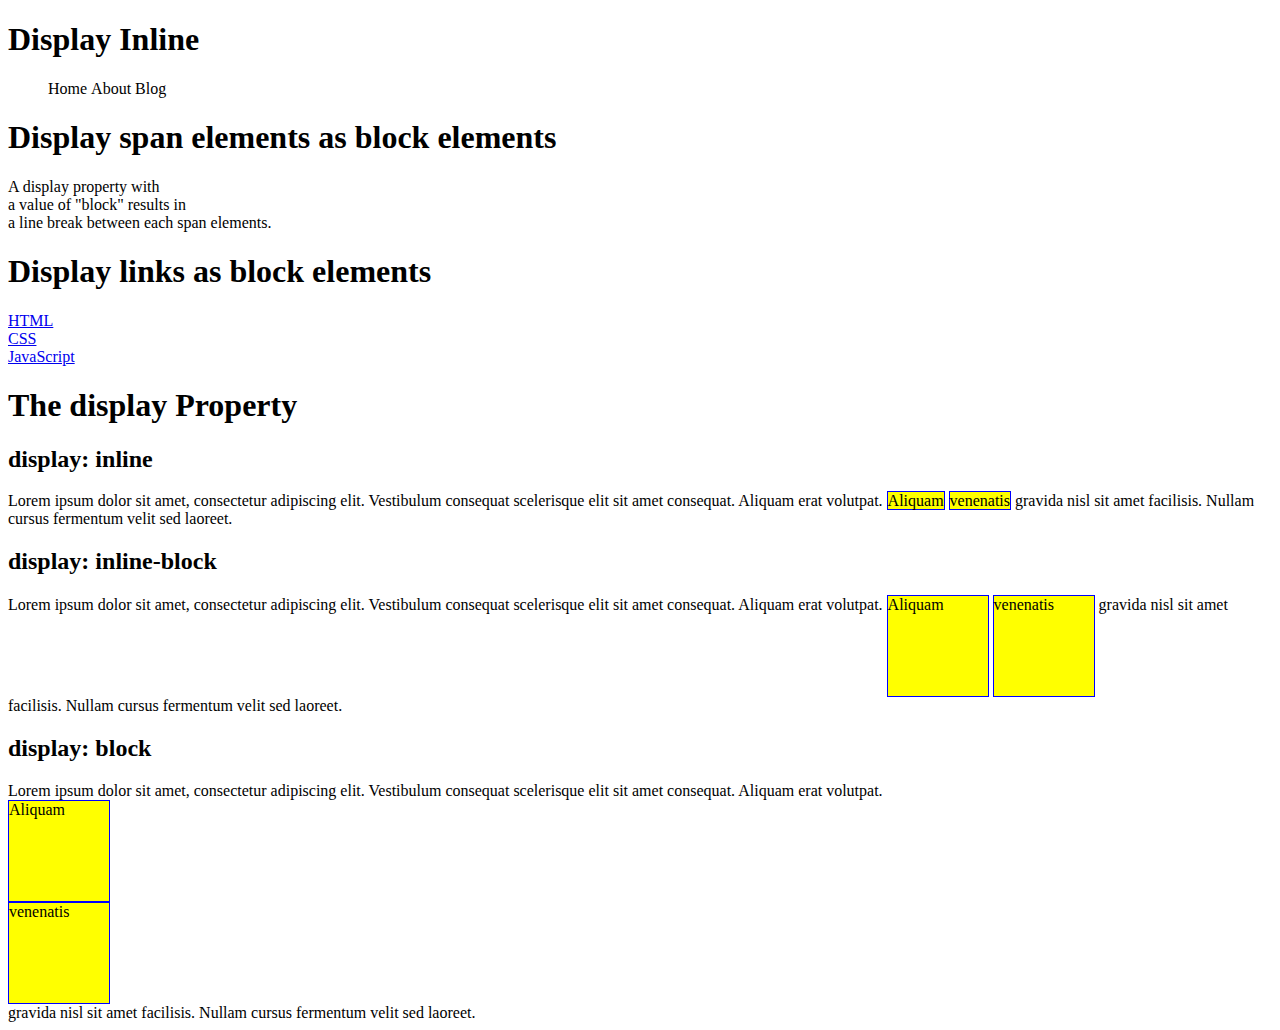
<file: index.html>
<!DOCTYPE html>
<html lang="en">
<head>
    <meta charset="UTF-8">
    <meta name="viewport" content="width=device-width, initial-scale=1.0">
    <title>CSS Basics & Box Model</title>
    <link rel="stylesheet" href="/style.css">
   
</head>
<body>
  
     <div>
        <h1>Display Inline</h1>

        <ul>
        <li>Home</li>
        <li>About</li>
        <li>Blog</li>
       </ul>

     </div>


     <div>
        <h1>Display span elements as block elements</h1>
        <span>A display property with</span> <span>a value of "block" results in</span> <span>a line break between each span elements.</span>
     </div>

     <div>
        <h1>Display links as block elements</h1>

<a href="/html/default.asp" target="_blank">HTML</a>
<a href="/css/default.asp" target="_blank">CSS</a>
<a href="/js/default.asp" target="_blank">JavaScript</a>
     </div>

     <h1>The display Property</h1>

<h2>display: inline</h2>
<div>Lorem ipsum dolor sit amet, consectetur adipiscing elit. Vestibulum consequat scelerisque elit sit amet consequat. Aliquam erat volutpat. <span class="a">Aliquam</span> <span class="a">venenatis</span> gravida nisl sit amet facilisis. Nullam cursus fermentum velit sed laoreet. </div>

<h2>display: inline-block</h2>
<div>Lorem ipsum dolor sit amet, consectetur adipiscing elit. Vestibulum consequat scelerisque elit sit amet consequat. Aliquam erat volutpat. <span class="b">Aliquam</span> <span class="b">venenatis</span> gravida nisl sit amet facilisis. Nullam cursus fermentum velit sed laoreet. </div>

<h2>display: block</h2>
<div>Lorem ipsum dolor sit amet, consectetur adipiscing elit. Vestibulum consequat scelerisque elit sit amet consequat. Aliquam erat volutpat. <span class="c">Aliquam</span> <span class="c">venenatis</span> gravida nisl sit amet facilisis. Nullam cursus fermentum velit sed laoreet. </div>

</body>
</html>
</file>
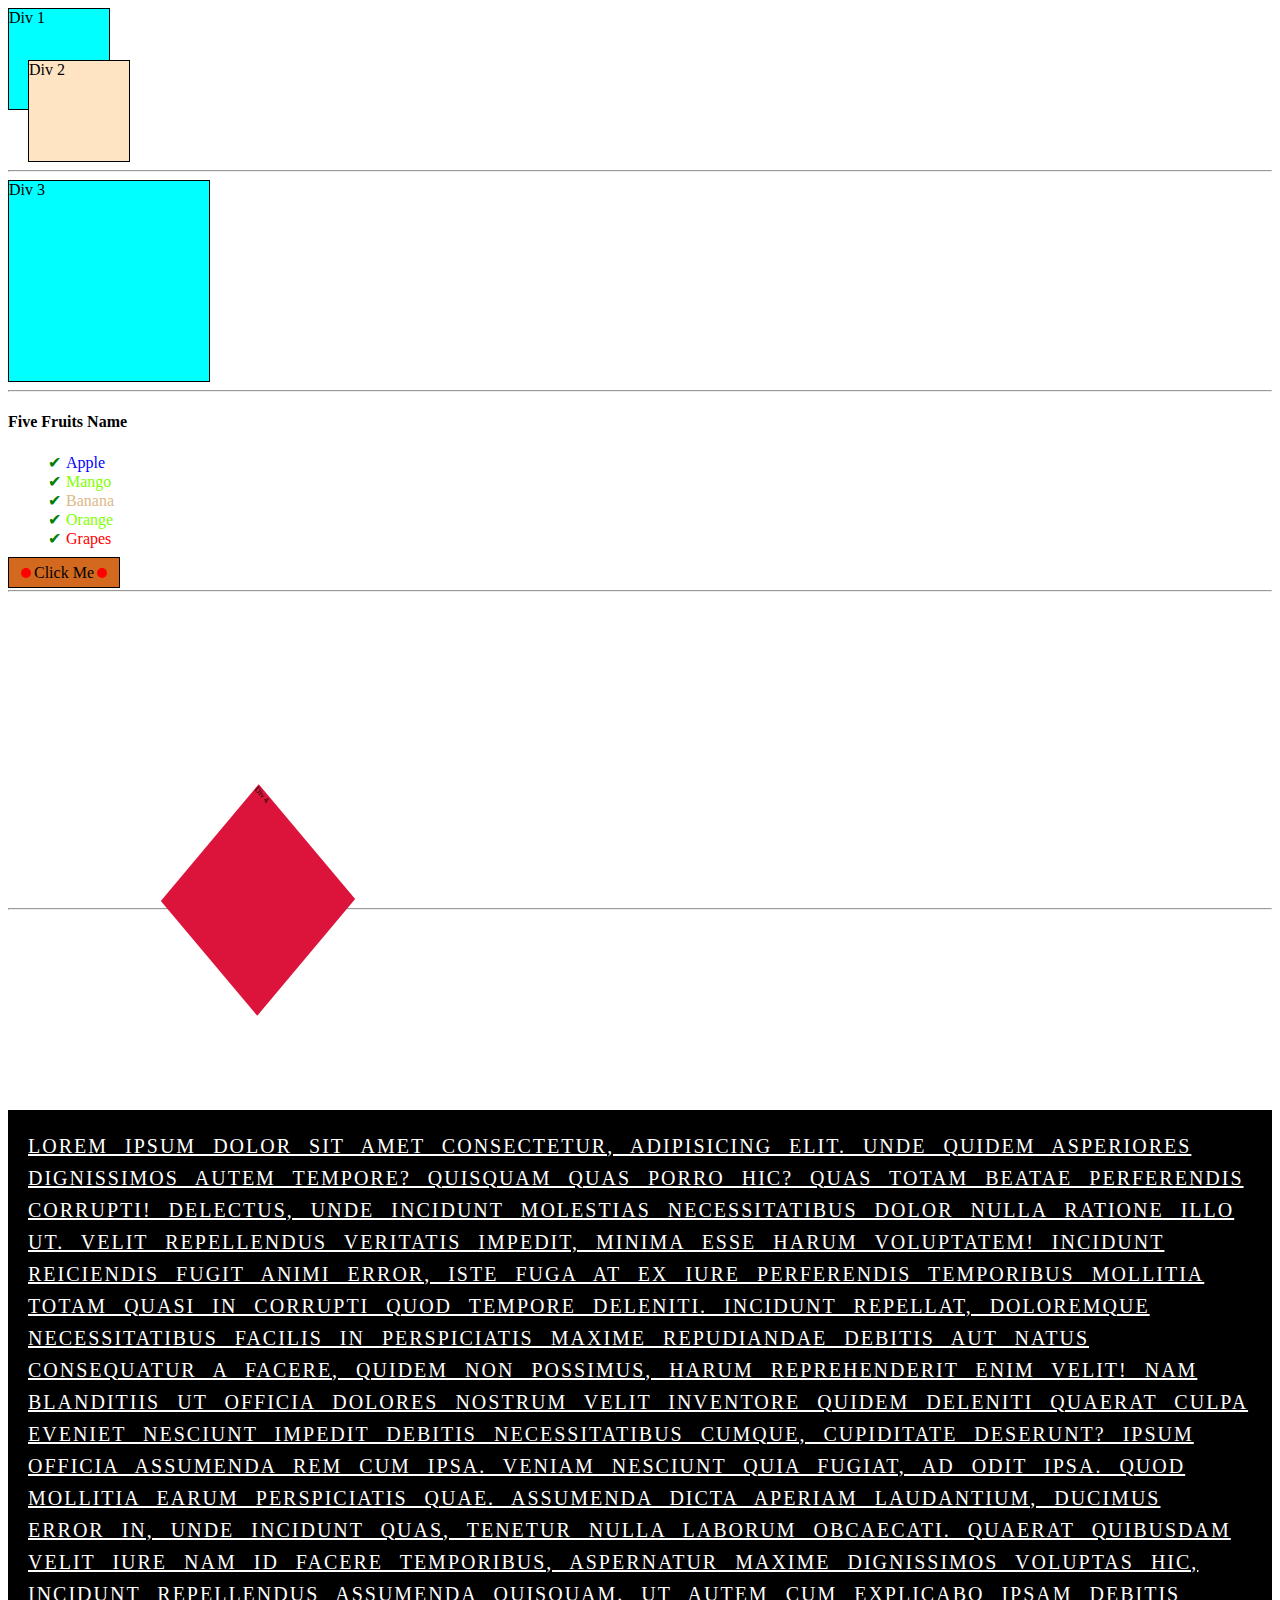
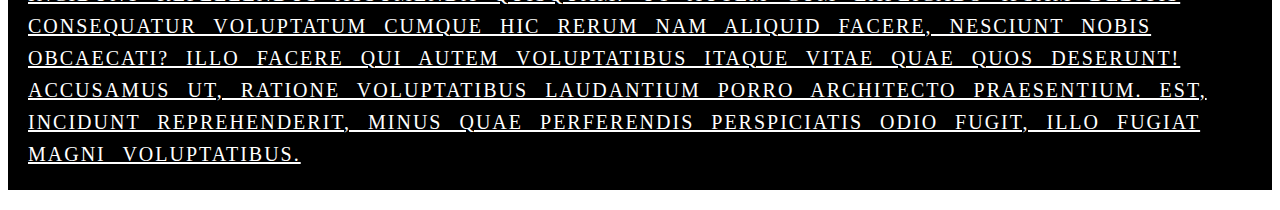
<file: css.html>
<!DOCTYPE html>
<html lang="en">
<head>
    <meta charset="UTF-8">
    <meta name="viewport" content="width=device-width, initial-scale=1.0">
    <title>CSS Techniques</title>
    <link rel="stylesheet" href="index.css">
</head>
<body>
    <div class="d1">Div 1</div>
    <div class="d2">Div 2</div>
<hr>

<div id="div3" class="d3" style="background-color: aqua !important;">Div 3</div>

<hr>

<h4>Five Fruits Name</h4>
<ul>
<li>Apple</li>
<li>Mango</li>
<li>Banana</li>
<li>Orange</li>
<li>Grapes</li></ul>

<span class="btn">Click Me</span>
<hr>

<div class="d4">Div 4</div>

<hr>

<p class="para">Lorem ipsum dolor sit amet consectetur, adipisicing elit. Unde quidem asperiores dignissimos autem tempore? Quisquam quas porro hic? Quas totam beatae perferendis corrupti! Delectus, unde incidunt molestias necessitatibus dolor nulla ratione illo ut. Velit repellendus veritatis impedit, minima esse harum voluptatem! Incidunt reiciendis fugit animi error, iste fuga at ex iure perferendis temporibus mollitia totam quasi in corrupti quod tempore deleniti. Incidunt repellat, doloremque necessitatibus facilis in perspiciatis maxime repudiandae debitis aut natus consequatur a facere, quidem non possimus, harum reprehenderit enim velit! Nam blanditiis ut officia dolores nostrum velit inventore quidem deleniti quaerat culpa eveniet nesciunt impedit debitis necessitatibus cumque, cupiditate deserunt? Ipsum officia assumenda rem cum ipsa. Veniam nesciunt quia fugiat, ad odit ipsa. Quod mollitia earum perspiciatis quae. Assumenda dicta aperiam laudantium, ducimus error in, unde incidunt quas, tenetur nulla laborum obcaecati. Quaerat quibusdam velit iure nam id facere temporibus, aspernatur maxime dignissimos voluptas hic, incidunt repellendus assumenda quisquam. Ut autem cum explicabo ipsam debitis consequatur voluptatum cumque hic rerum nam aliquid facere, nesciunt nobis obcaecati? Illo facere qui autem voluptatibus itaque vitae quae quos deserunt! Accusamus ut, ratione voluptatibus laudantium porro architecto praesentium. Est, incidunt reprehenderit, minus quae perferendis perspiciatis odio fugit, illo fugiat magni voluptatibus.</p>

</body>
</html>
</file>
<file: style.css>
li{
    display: inline;
}

span{
    display: block;
}

a{
    display:block;
}

span.a{
    display: inline;
    height: 100px;
    width: 100px;
    border: 1px solid blue;
    background-color: yellow;
}

span.b{
    display: inline-block;
    height: 100px;
    width: 100px;
    border: 1px solid blue;
    background-color: yellow;
}

span.c{
    display: block;
    height: 100px;
    width: 100px;
    border: 1px solid blue;
    background-color: yellow;
}

.bg-practice{
    background-color: black;
    padding: 20px;
}

.bg-practice h1{
    background-color: chartreuse;
}

.bg-practice p{
    background-color: red;
}

.d-h-w{
    height: 200px;
    width: 50%;
    background-color: powderblue;
}

.d2-h-w{
    min-height: 100px;
    min-width: 500px;
    background-color: powderblue;
}
</file>
<file: index.css>
.d1{
    height: 100px;
    width: 100px;
    border: 1px solid black;
    background-color: aqua;
}

.d2{
    height: 100px;
    width: 100px;
    border: 1px solid black;
    background-color: bisque;
    margin-top: -50px;
    margin-left: 20px;
    
}

.d3{
    height: 200px;
    width: 200px;
    border: 1px solid black;
    background-color: cadetblue !important;
}

#div3 {
    background-color: brown !important;
}

.d3{
    background-color: chartreuse !important;
}

.btn{
    margin-top: 25px;
    border: 1px solid black;
    padding: 6px 12px;
    background-color: chocolate;
}
.btn:hover{
    background-color: rgb(145, 61, 1);
    cursor: pointer;
    color: aliceblue;
}

.btn::before{
    content: "";
    display: inline-block;
    background-color: red;
    height: 10px;
    width: 10px;
    border-radius: 50%;
    margin-right: 3px;
}
.btn::after{
    content: "";
    display: inline-block;
    background-color: red;
    height: 10px;
    width: 10px;
    border-radius: 50%;
    margin-left: 3px;
}



ul li{
    list-style: none;
}
ul li::before{
    content: "✔︎";
    margin-right: 5px;
    color: green;
}

ul li:last-child{
    color: red;
}

ul li:nth-child(2n){
color: chartreuse;
}

ul li:first-child{
    color: blue;
}

ul li:nth-child(3){
    color: burlywood;
}

.d4{
    height: 300px;
    width: 300px;
    background-color: crimson;
    transform: translate(100px , 150px) rotate(50deg) scale(.5) skew(10deg);
  
}

.para{
    background-color: black;
    color: white;
    margin-top: 200px;
    padding: 20px;
}

.para{
    font-size: 20px;
    line-height: 2rem;
    letter-spacing: 2px;
    word-spacing: 10px;
    text-decoration: underline;
    text-transform: uppercase;
    overflow: scroll;
    cursor: pointer;
}
</file>
